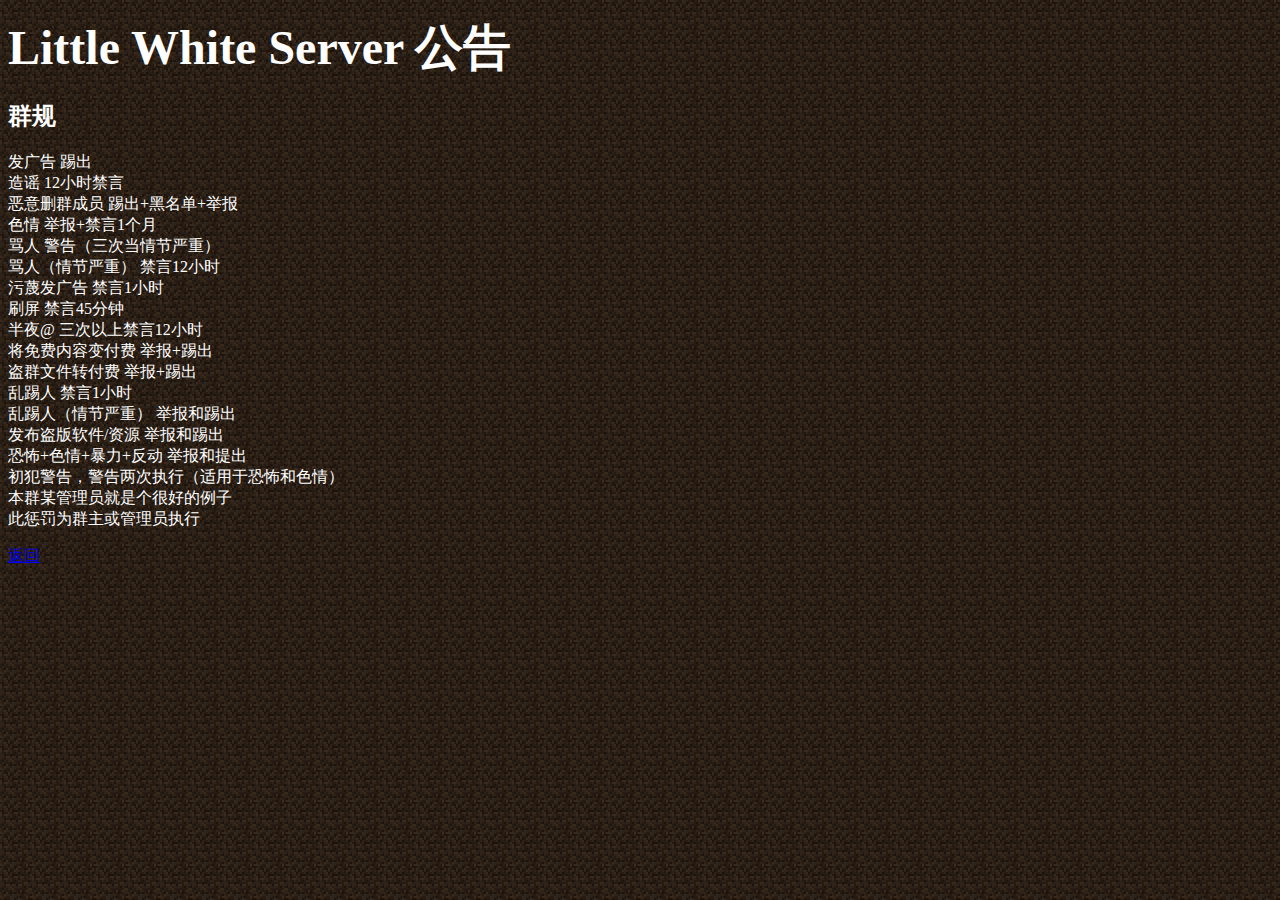
<file: gg.html>
<!DOCTYPE html>
<html>
<head>
<meta charset="utf-8">
<title>Little White Server 公告</title>
<style type="text/css">
p {
    color:white
}
h2 {
    color:white
}
</style>
</head>
<body background="img/bg.jpg">
<p><font face="楷体_GB2312" size="7"><b>Little White Server 公告</b></font></p>
<h2>群规</h2>
<p>发广告 踢出<br>造谣 12小时禁言<br>恶意删群成员 踢出+黑名单+举报<br>色情 举报+禁言1个月 <br>骂人 警告（三次当情节严重）<br>骂人（情节严重） 禁言12小时 <br>污蔑发广告 禁言1小时 <br>刷屏 禁言45分钟 <br>半夜@ 三次以上禁言12小时 <br>将免费内容变付费 举报+踢出 <br>盗群文件转付费 举报+踢出 <br>乱踢人 禁言1小时 <br>乱踢人（情节严重） 举报和踢出 <br>发布盗版软件/资源 举报和踢出 <br>恐怖+色情+暴力+反动 举报和提出 <br>初犯警告，警告两次执行（适用于恐怖和色情） <br>本群某管理员就是个很好的例子 <br>此惩罚为群主或管理员执行</p>
<p><a href="index.html">返回</a></p>
</body>
</html>
</file>
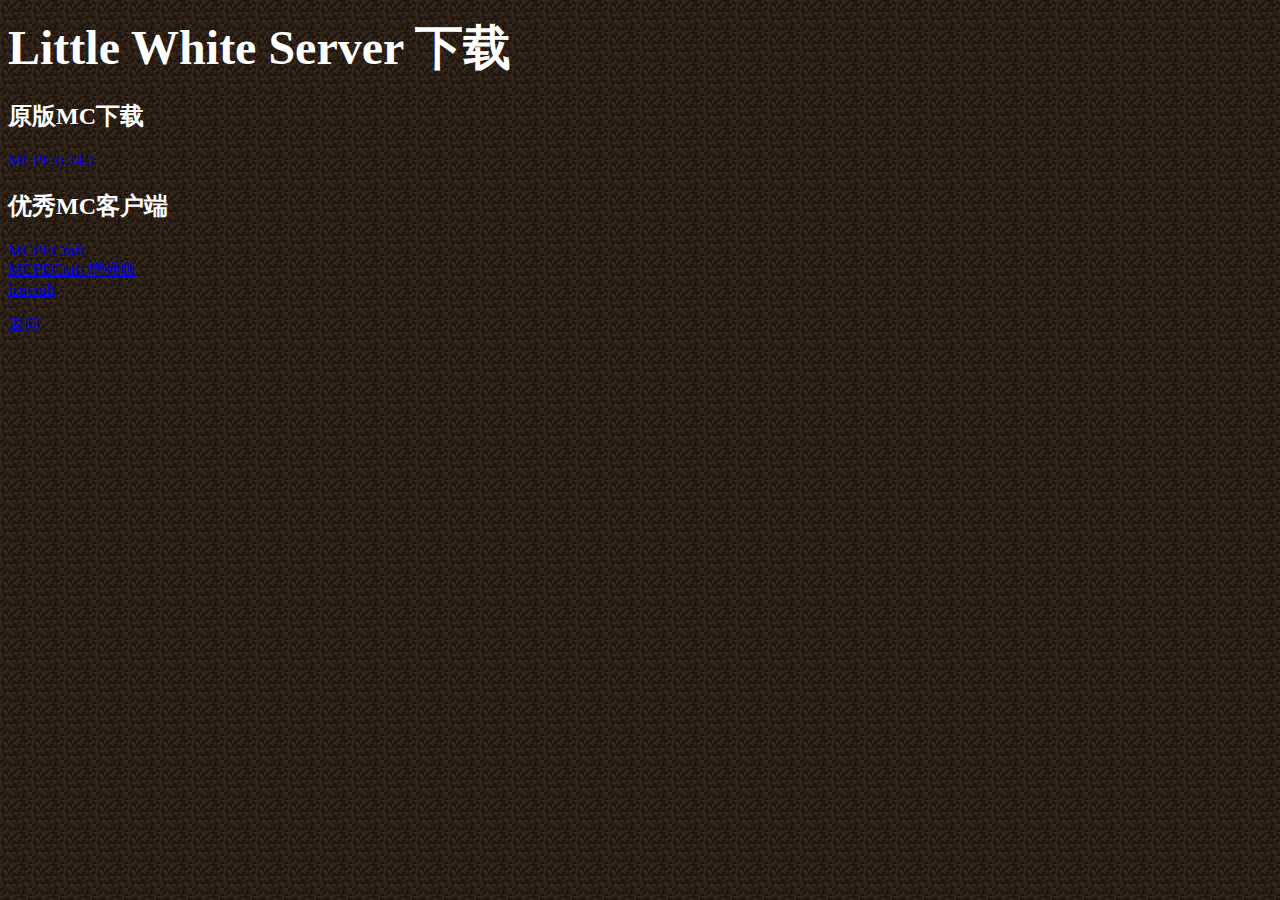
<file: xz.html>
<!DOCTYPE html>
<html>
<head>
<meta charset="utf-8">
<title>Little White Server 下载</title>
<style type="text/css">
p {
    color:white
}
h2 {
    color:white
}
</style>
</head>
<body background="img/bg.jpg">
<p><font face="楷体_GB2312" size="7"><b>Little White Server 下载</b></font></p>
<h2>原版MC下载</h2>
<p><a href="res/0.14.1.apk">MCPE 0.14.1</a></p>
<h2>优秀MC客户端</h2>
<p><a href="res/mcpecraft.apk">MCPECraft</a><br><a href="mcpecraftzq.apk">MCPECraft 增强版</a><br><a href="icecraft">icecraft</a></p>
<p><a href="index.html">返回</a></p>
</body>
</html>
</file>
